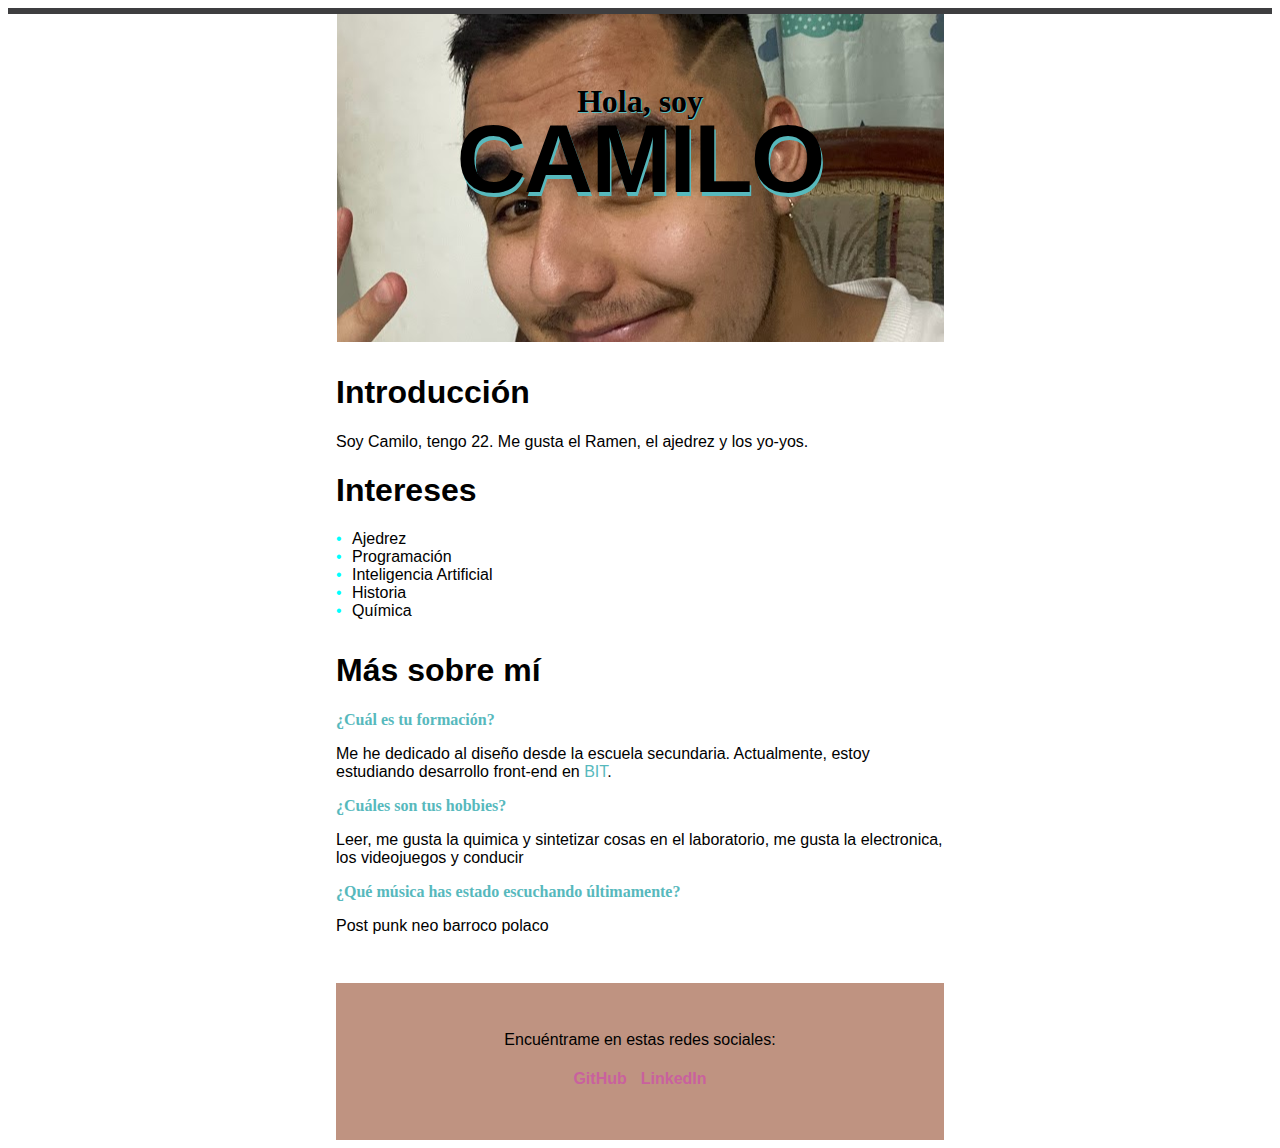
<file: docs/index.html>
<!DOCTYPE html>
<html lang="en">
<head>
  <meta charset="UTF-8">
  <meta http-equiv="X-UA-Compatible" content="IE=edge">
  <meta name="viewport" content="width=device-width, initial-scale=1.0">
  <title>Document</title>
</head>
<link rel="stylesheet" href="styles.css">
<body>
  
  <header class="masthead">
    <h1 class="masthead-intro">Hola, soy</h1> 
    <h2 class="masthead-heading">Camilo </h2>
  </header>
  <section class="introduction">
    <h1>Introducción</h1>
    <p>Soy Camilo, tengo 22. Me gusta el Ramen, el ajedrez y los yo-yos.</p>
    

    <section class="interests">
      <h1>Intereses</h1>
      <ul class="interests-list">
        <li>Ajedrez</li>
        <li>Programación</li>
        <li>Inteligencia Artificial</li>
        <li>Historia</li>
        <li>Química</li>
      </ul>
    </section>
  <section class="questions">
    <h1>Más sobre mí</h1>
    <h2>¿Cuál es tu formación?</h2>
    <p>Me he dedicado al diseño desde la escuela secundaria. Actualmente, estoy estudiando desarrollo front-end en <a href="https://bit.institute/">BIT</a>.</p>
  
    <h2>¿Cuáles son tus hobbies?</h2>
    <p>Leer, me gusta la quimica y sintetizar cosas en el laboratorio, me gusta la electronica, los videojuegos y conducir</p>
  
    <h2>¿Qué música has estado escuchando últimamente?</h2>
    <p> Post punk neo barroco polaco</p>
  

  </section>
  <footer class="content-footer">
    <p>Encuéntrame en estas redes sociales:</p>
    <ul class="social">
      <li><a href="#">GitHub</a></li>
      <li><a href="#">LinkedIn</a></li>
    </ul>
    
  </footer>

</body>
</html>
</file>
<file: docs/styles.css>
body {
  /* Typography Declarations */
color: #000000;
font-size: 1em;
font-family: "Open Sans", "Helvetica Neue", sans-serif;
}

.masthead-intro,
.masthead-heading,
.content-footer {
text-align: center; /*Centers text horizontally*/
}

.masthead {
border-top: solid 0.4em #3E3E40;
padding: 3em 0; /*Centers text vertically*/
background: url(images/1.jpg);
background-repeat: no-repeat;
background-position: 50%;

}

.masthead-intro {
margin-bottom: 0.1em;
color: #000000;
font-family: "Gentium Book Basic", Georgia, serif;
font-size: 2em;
text-shadow: 1px 1px #57b9bd;
}

.masthead-heading {
margin-top: -0.2em;
color: #000000;
font-family: "Open Sans", "Helvetica Neue", sans-serif;
font-weight: bold;
font-size: 6em;
letter-spacing: -0.02em;
text-transform: uppercase;
text-shadow: 1.5px 4px  #57b9bd;
}

.introduction,
.location,
.questions {
max-width: 38em;
margin-left: auto;
margin-right: auto;
margin-top: 2em;
}

.introduction,
.location,
.questions,
.content-footer p {
font-weight: light;
}

.questions h2 {
font-size: 1em;
font-family: "Gentium Book Basic", Georgia, serif;
color: #57b9bd;
}

.questions a {
text-decoration: none;
color: #57b9bd;
}

.content-footer {
background-color: #BF9381;
margin-top: 3em;
padding: 2em;
color: #57b9bdA;
}

.content-footer a {
text-decoration: none;
color: #C9619E;
font-weight: bold;
}

.content-footer span {
color: #57b9bd;
}

.social {
padding: 0;
/*The links refused to center themselves without this!*/
}
.interests-list {
  list-style-type: none;
  padding-left: 1.5em;
}

.interests-list li::before {
  content: "•";
  color: cyan;
  display: inline-block;
  width: 1em;
  margin-left: -1.5em;
}


.social > li {
display: inline-block;
padding: 0.3em;
}


@media only screen and (max-width: 500px) {
  .masthead {
      padding: 3em 0;
  }

  .masthead-heading {
      font-size: 3em;
  }

  .content-footer {
    margin-top: 2em;
    padding: 0.5em;
  }

  .masthead-intro,
  .masthead-heading,
  .content-footer,
  .introduction,
  .location,
  .questions {
    text-align: center; /*Centers text horizontally*/
  }
}
</file>
